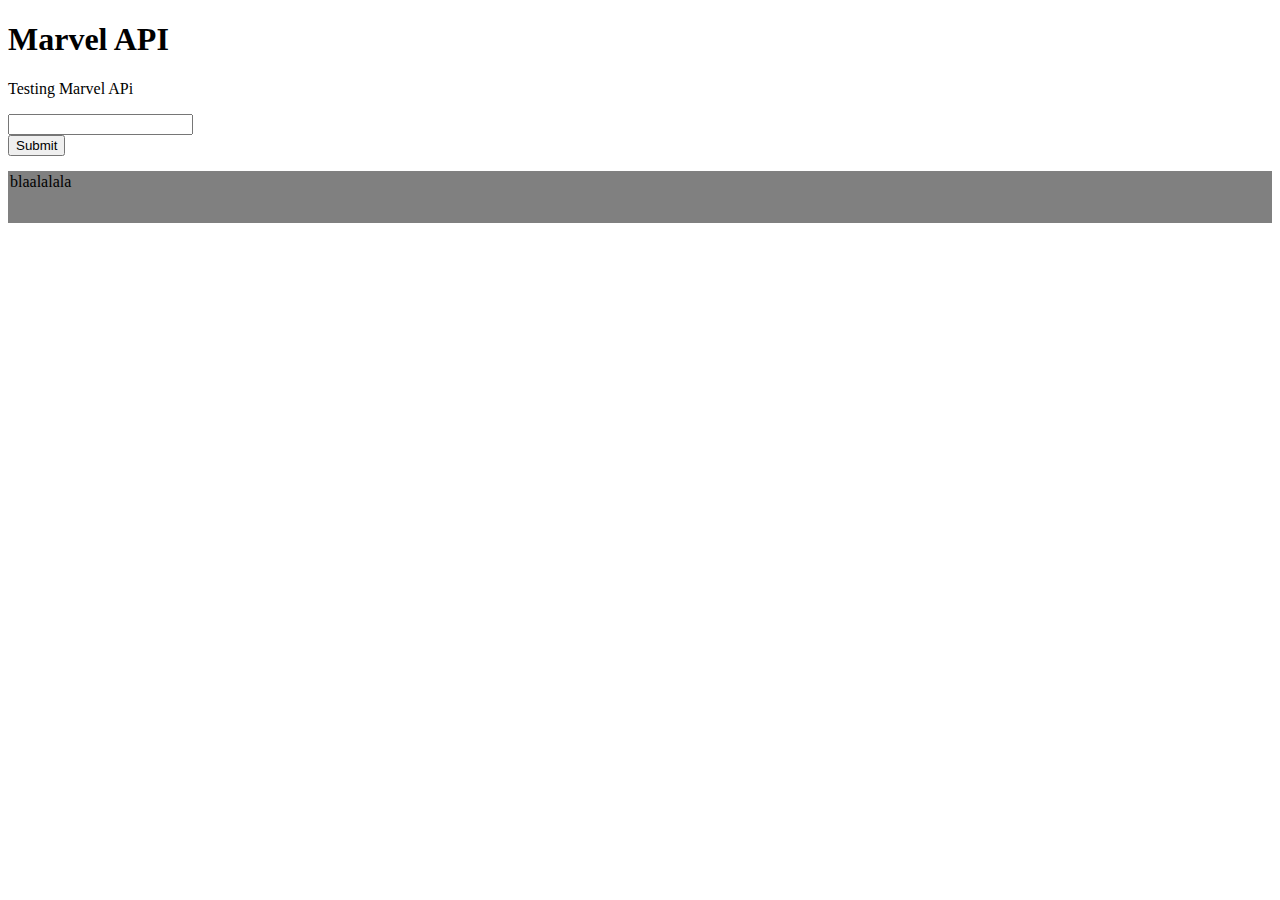
<file: marvel API/marvel.html>
<!DOCTYPE html>
<html>
<head>
    <meta charset="utf-8" />
    <meta http-equiv="X-UA-Compatible" content="IE=edge">
    <title>API Marvel</title>
    <meta name="viewport" content="width=device-width, initial-scale=1">
    <link rel="stylesheet" type="text/css" media="screen" href="main.css" />
   
    <script src="./md5.min.js"></script>
    <script
    src="https://code.jquery.com/jquery-3.3.1.min.js"
    integrity="sha256-FgpCb/KJQlLNfOu91ta32o/NMZxltwRo8QtmkMRdAu8="
    crossorigin="anonymous"></script>

</head>
<body>
    <h1>Marvel API</h1>
<div id="character">
  <p>Testing Marvel APi</p>
  <input type="text" id="pickCharacter">  </br>
  <input type="submit" id="submit"> 

<div id="ajaxResponse"></div>

</div>
<div class="style1" id="description">
    blaalalala
</div>
</div>
<div id="imageContainer"></div>


    <script>
        var url=`https://gateway.marvel.com/v1/public/characters`;
        var publicApi='c145b9201ed1049e19d4af3e04800cd2';
        var privateApi='55ed8373f83689abfa159f0a80bacf9200e98a31';

        var timestamp;
        var MD5message;

        timestamp= new Date().getTime();

        var hashTest = md5("Message");
        
        var hash=md5(timestamp+privateApi+publicApi).toString();
        

  $("#submit").on('click',function(){
      event.preventDefault();

      $("#imageContainer").empty();


      var charSelect=$("#pickCharacter").val().trim();

      console.log("select char: ",charSelect);

      $.getJSON( url, {
    apikey: 'c145b9201ed1049e19d4af3e04800cd2',
    ts: timestamp,
    apikey: publicApi,
    hash: hash,
    name: charSelect,
    limit:"10"

  })
    .done(function( response ) {
        console.log("response1",response);
        var stringResponse=JSON.stringify(response);
        //console.log(stringResponse);
        //$("#ajaxResponse").text(stringResponse);
      var path=response.data.results[0].thumbnail.path;
      var description=response.data.results[0].description;
      if (description===""){
          description="not available";

      }  
      console.log(description);

      console.log(path);
      var image=$("<img>");
      image.attr("src",path+".jpg");
      $("#imageContainer").append(image); 
      $("#description").text(description);
  }); 

  


  })



// <!-- 
// const Url = "http://gateway.marvel.com/v1/public/comics"
//         var publicApi = 'c145b9201ed1049e19d4af3e04800cd2';
//         var privateApi = '55ed8373f83689abfa159f0a80bacf9200e98a31'; -->

// <!-- 
// // joe function code....

//         function getNewTimestamp() {
//             var ts = new Date().getTime();
//             var hash = MD5(ts + privateApi + publicApi);
//             return [ts, hash];
//         }

//         function newRequest(url, callback) {
//             const stuff = getNewTimestamp();
//             const Params = {
//                 "apikey": "c145b9201ed1049e19d4af3e04800cd2",
//                 "ts": stuff[0],
//                 "hash": stuff[1]
//             }

//             $.getJSON(url, Params)
//             .done (callback);
//         }

//         newRequest("http://gateway.marvel.com/v1/public/characters?name=Captain+america", 
//             function(results) {
//                 let character = results.data.results;

//                 character.forEach(char => {
//                     newRequest(char.stories.collectionURI, res=>console.log(res))
//                 })

//             }
//         ) -->

// <!-- 
// url2="http://gateway.marvel.com/v1/public/comics/42539";

// $.getJSON( url2, {
//     apikey: 'c145b9201ed1049e19d4af3e04800cd2',
//     ts: timestamp,
//     apikey: publicApi,
//     hash: hash,
    
//   })
//     .done(function( response2 ) {
//         console.log("response 2 ",response2);
//   });

//    url3=`http://gateway.marvel.com/v1/public/characters/1009220/stories`;

//   $.getJSON( url3, {
//     apikey: 'c145b9201ed1049e19d4af3e04800cd2',
//     ts: timestamp,
//     apikey: publicApi,
//     hash: hash,
    
//   })
//     .done(function( response3 ) {
//         console.log("response 3 ",response3);
//   }); -->


        
        </script>
</body>
</html>
</file>
<file: marvel API/main.css>
.style1{
margin-top:15px;
border: 1x solid grey!important;
padding:2px;
height:3em;
background:grey;

}
</file>
